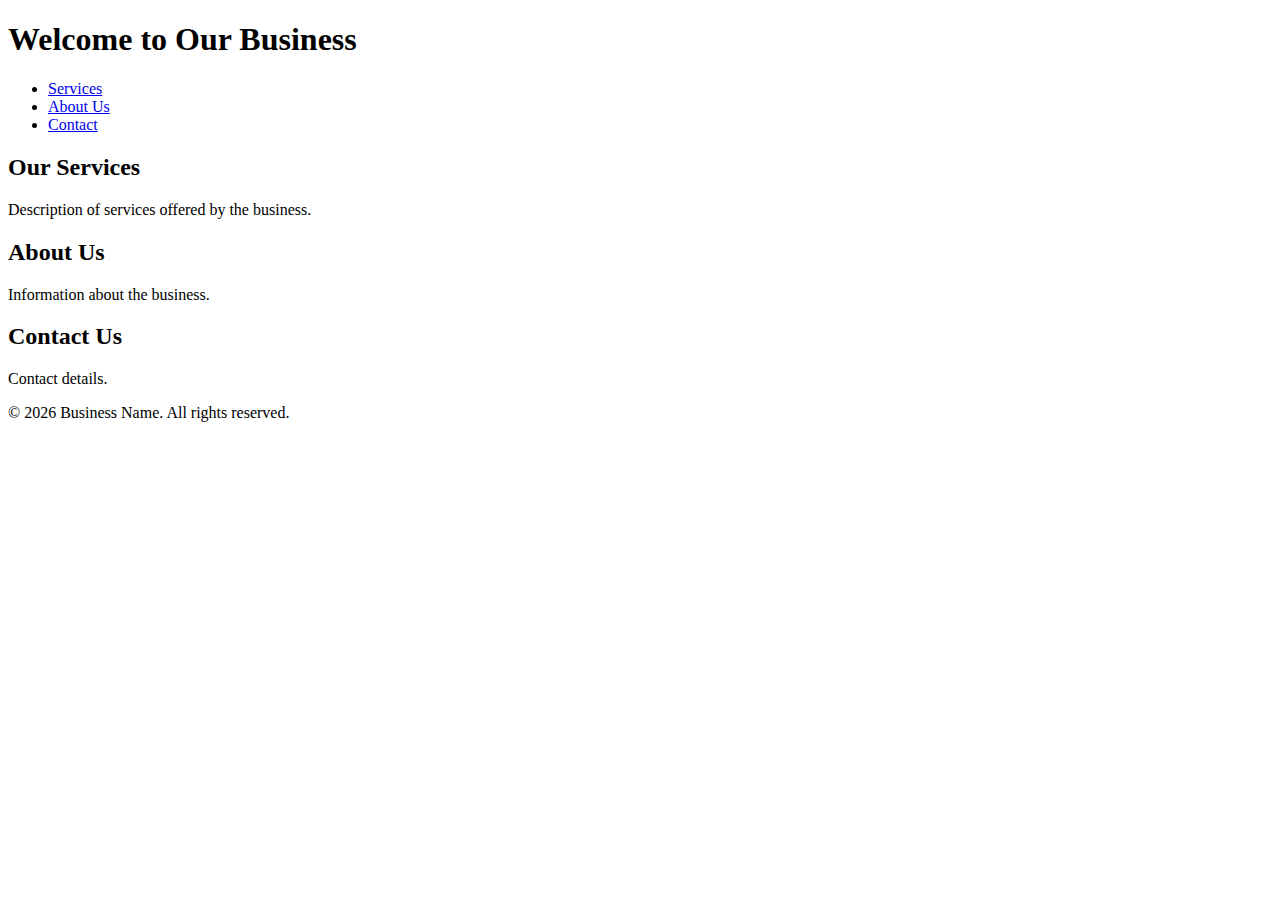
<file: index.html>
<!DOCTYPE html>
<html lang="en">
<head>
    <meta charset="UTF-8">
    <meta name="viewport" content="width=device-width, initial-scale=1.0">
    <meta http-equiv="X-UA-Compatible" content="ie=edge">
    <title>Business Website Home Page</title>
    <link rel="stylesheet" href="styles.css">
</head>
<body>
    <header>
        <h1>Welcome to Our Business</h1>
        <nav>
            <ul>
                <li><a href="#services">Services</a></li>
                <li><a href="#about">About Us</a></li>
                <li><a href="#contact">Contact</a></li>
            </ul>
        </nav>
    </header>

    <main>
        <section id="services">
            <h2>Our Services</h2>
            <p>Description of services offered by the business.</p>
        </section>

        <section id="about">
            <h2>About Us</h2>
            <p>Information about the business.</p>
        </section>

        <section id="contact">
            <h2>Contact Us</h2>
            <p>Contact details.</p>
        </section>
    </main>

    <footer>
        <p>&copy; 2026 Business Name. All rights reserved.</p>
    </footer>
</body>
</html>
</file>
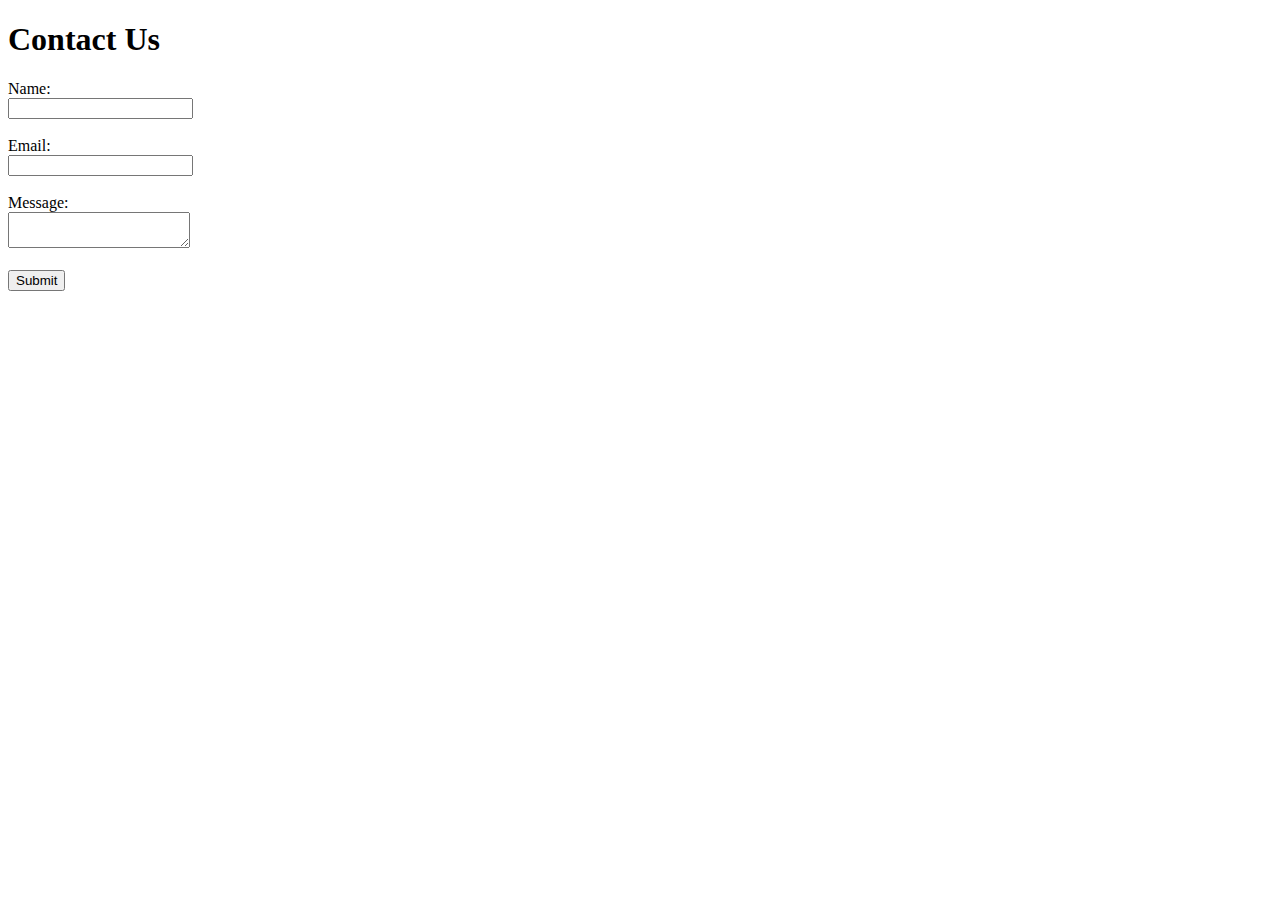
<file: contact.html>
<!DOCTYPE html>
<html lang="en">
<head>
    <meta charset="UTF-8">
    <meta name="viewport" content="width=device-width, initial-scale=1.0">
    <title>Contact Us</title>
</head>
<body>
    <h1>Contact Us</h1>
    <form action="/submit-inquiry" method="POST">
        <label for="name">Name:</label><br>
        <input type="text" id="name" name="name" required><br><br>

        <label for="email">Email:</label><br>
        <input type="email" id="email" name="email" required><br><br>

        <label for="message">Message:</label><br>
        <textarea id="message" name="message" required></textarea><br><br>

        <input type="submit" value="Submit">
    </form>
</body>
</html>
</file>
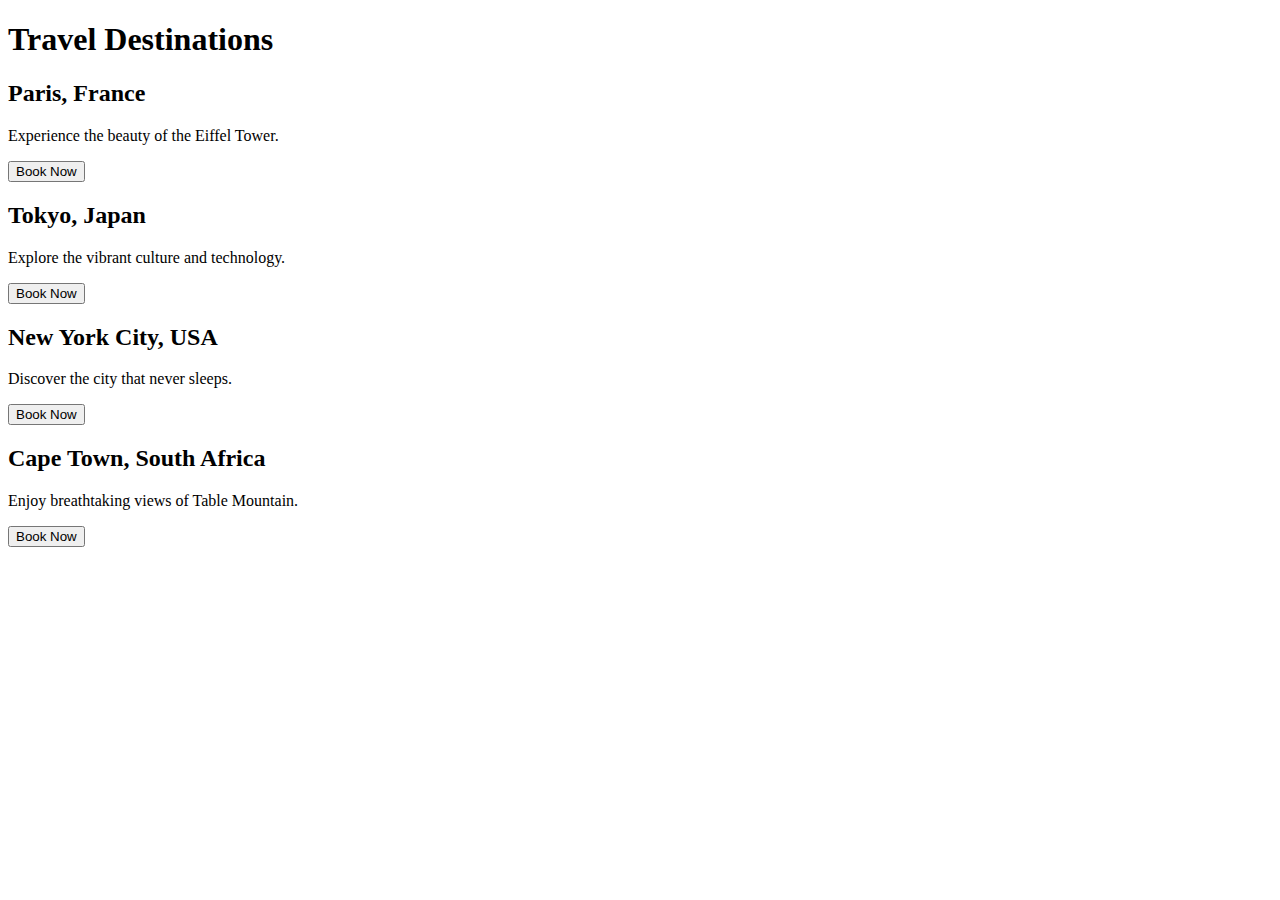
<file: destinations.html>
<!DOCTYPE html>
<html lang="en">
<head>
    <meta charset="UTF-8">
    <meta name="viewport" content="width=device-width, initial-scale=1.0">
    <title>Travel Destinations</title>
</head>
<body>
    <h1>Travel Destinations</h1>
    <div class="destinations">
        <div class="destination">
            <h2>Paris, France</h2>
            <p>Experience the beauty of the Eiffel Tower.</p>
            <button>Book Now</button>
        </div>
        <div class="destination">
            <h2>Tokyo, Japan</h2>
            <p>Explore the vibrant culture and technology.</p>
            <button>Book Now</button>
        </div>
        <div class="destination">
            <h2>New York City, USA</h2>
            <p>Discover the city that never sleeps.</p>
            <button>Book Now</button>
        </div>
        <div class="destination">
            <h2>Cape Town, South Africa</h2>
            <p>Enjoy breathtaking views of Table Mountain.</p>
            <button>Book Now</button>
        </div>
    </div>
</body>
</html>
</file>
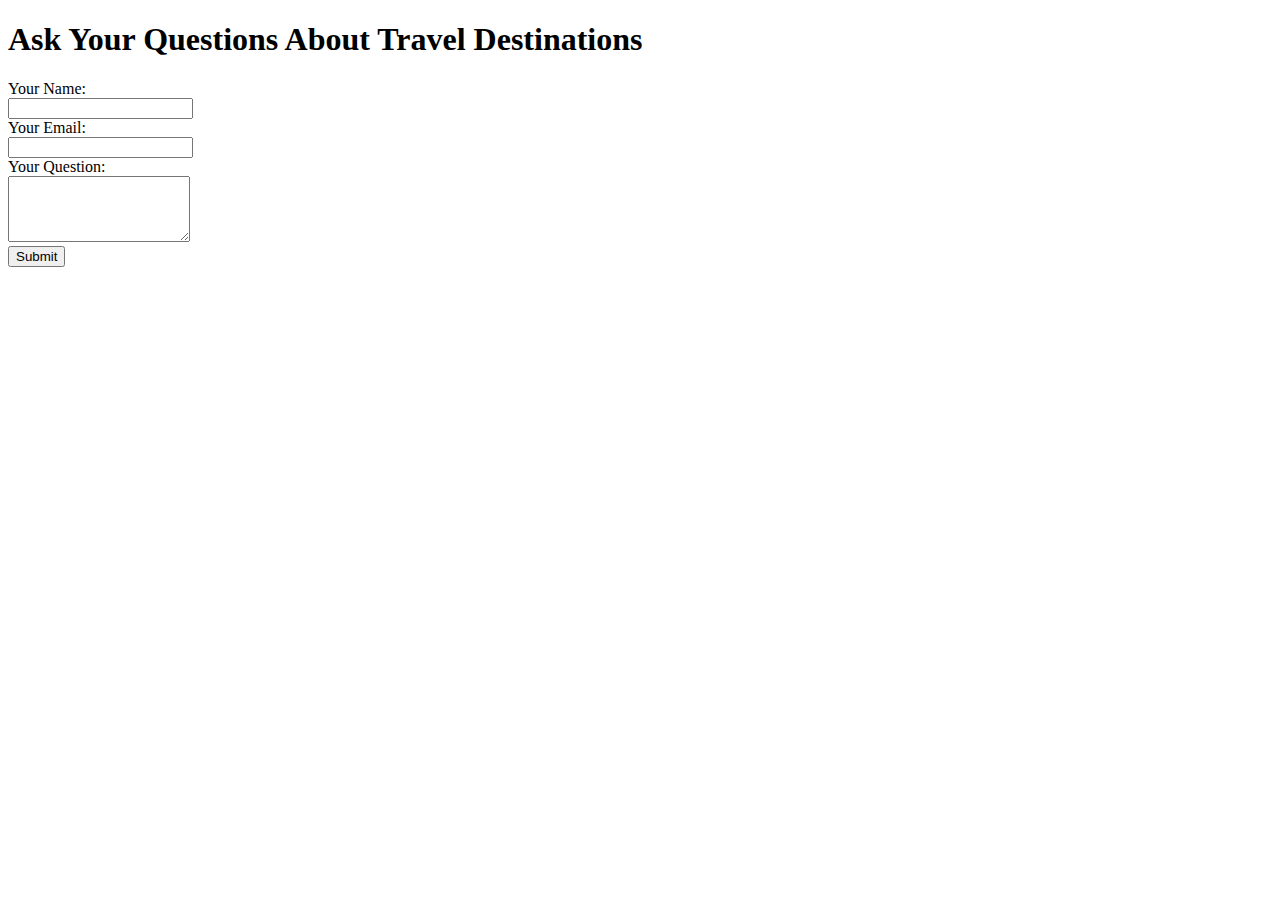
<file: questions.html>
<!DOCTYPE html>
<html lang="en">
<head>
    <meta charset="UTF-8">
    <meta name="viewport" content="width=device-width, initial-scale=1.0">
    <title>Questions About Travel Destinations</title>
</head>
<body>
    <h1>Ask Your Questions About Travel Destinations</h1>
    <form action="/submit-question" method="post">
        <label for="name">Your Name:</label><br>
        <input type="text" id="name" name="name" required><br>
        <label for="email">Your Email:</label><br>
        <input type="email" id="email" name="email" required><br>
        <label for="question">Your Question:</label><br>
        <textarea id="question" name="question" rows="4" required></textarea><br>
        <input type="submit" value="Submit">
    </form>
</body>
</html>
</file>
<file: styles.css>
.container {
    width: 100%;
    padding: 10px;
}

.header, .footer {
    background-color: #333;
    color: white;
    text-align: center;
    padding: 10px 0;
}

.nav {
    display: flex;
    justify-content: space-around;
    background-color: #444;
}

.nav a {
    color: white;
    padding: 14px;
    text-decoration: none;
}

.nav a:hover {
    background-color: #555;
}

@media (max-width: 768px) {
    .nav {
        flex-direction: column;
    }
}

.main {
    margin: 20px;
    text-align: left;
}

@media (max-width: 600px) {
    .main {
        margin: 10px;
    }
    .header, .footer {
        padding: 5px;
    }
}
</file>
